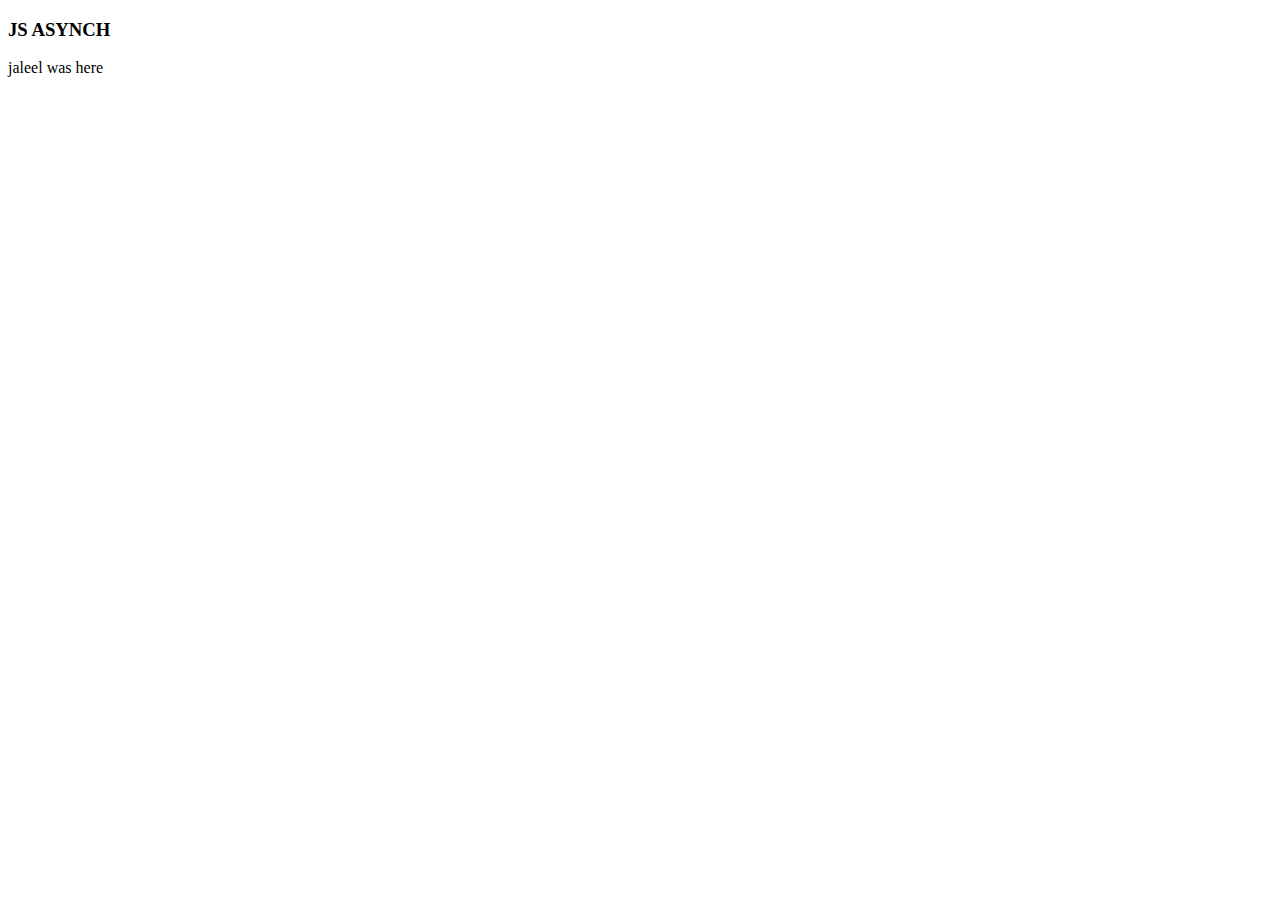
<file: AsynJs/index.html>
<!DOCTYPE html>
<html lang="en"></html>
<head>
    <meta charset="UTF-8" />
    <meta name="viewport" content ="width=device-width,
     initial-scale=1.0"/>
     <!-- <link rel="stylesheet" href="style.css"/> -->
     <title>Js Asynch</title>
     <header>
        <H3>JS ASYNCH</H3>
     </header>
     <body>
        <section>
            <p>jaleel was here</p>
        </section>
       
        <script src="promise.js"></script>
        <!-- <script src="promise.js"></script> -->
     </body>

</head>
</file>
